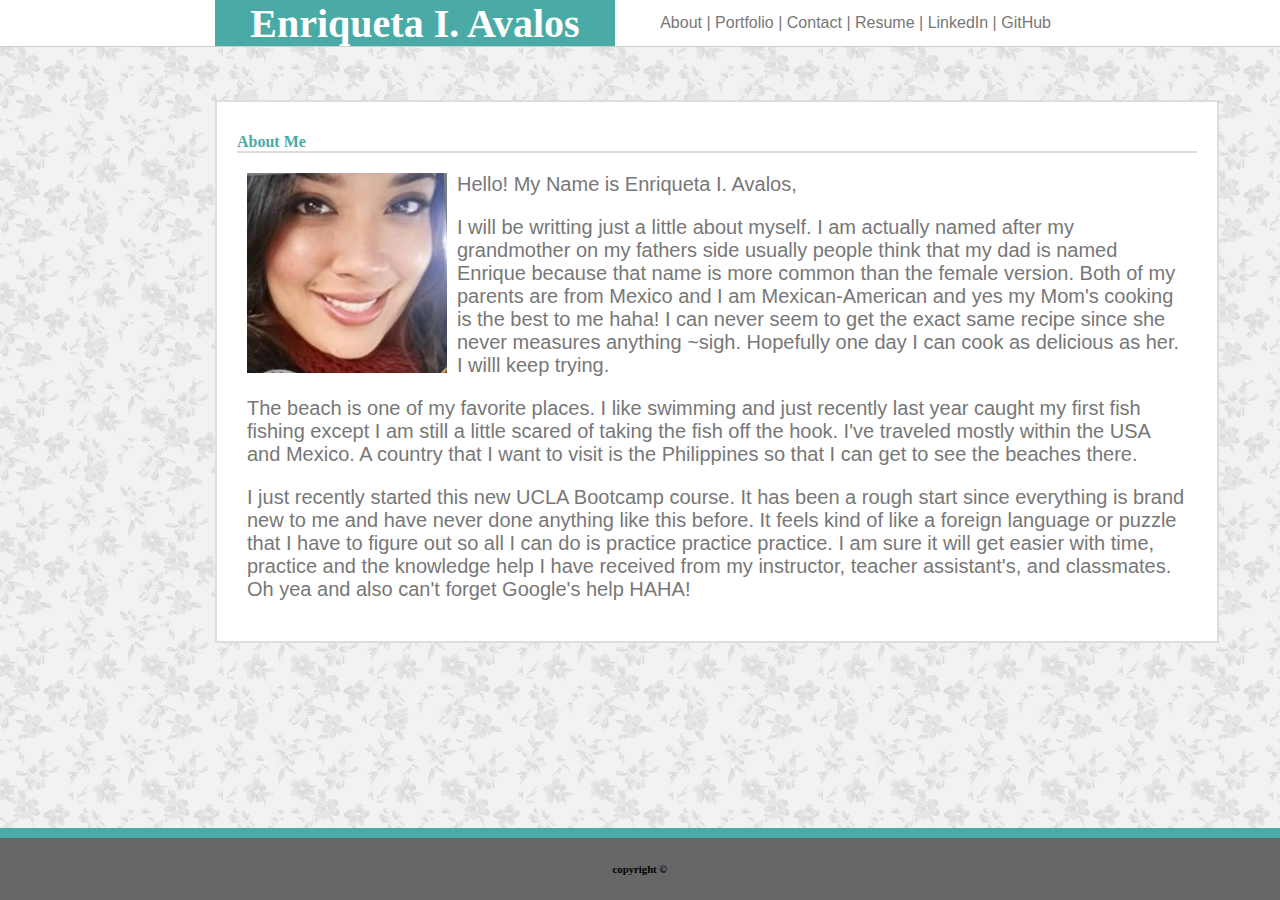
<file: index.html>
<!DOCTYPE html>

<html>


<head>
    <meta charset="UTF-8">
    <meta name="viewport" content="width=device-width, initial-scale=1.0">
    <title>About</title>
      
    <link rel="stylesheet" type="text/css" href="assets/css/style.css">

</head>

<body 

    background="assets/images/greyfloral.png">
<header>

    <div class="header">
          

        <div class="name-box"> 
            <div class="header-name"><strong>Enriqueta I. Avalos</strong>
            </div>
        </div>
            
        <div class="header-right">
            <a href="index.html">About |</a>
            <a href="portfolio.html">Portfolio |</a>
            <a href="contact.html">Contact |</a>
            <a href="resume.html">Resume |</a>
            <a href="http://www.linkedin.com/in/enriqueta-avalos-b20240179">LinkedIn |</a>
            <a href="https://github.com/EIA1981">GitHub</a>
          </div>
        
    </div>
 

</header>




            
    
    <div class="body-boxed">
    
     <h1> About Me</h1>

     <img src="assets/images/EIA1.png" style="width:200px;height:200px;"> 

    <p> Hello! My Name is Enriqueta I. Avalos,
    </p>

    <p> I will be writting just a little about myself.  I am actually named after my grandmother on my fathers side usually people think that my dad is named Enrique because that name is more common than the female version.  Both of my parents are from Mexico and I am Mexican-American and yes my Mom's cooking is the best to me haha! I can never seem to get the exact same recipe since she never measures anything ~sigh.  Hopefully one day I can cook as delicious as her.  I willl keep trying.  
    </p>

     <p>  
        The beach is one of my favorite places.  I like swimming and just recently last year caught my first fish fishing except I am still a little scared of taking the fish off the hook. I've traveled mostly within the USA and Mexico.  A country that I want to visit is the Philippines so that I can get to see the beaches there.  
        </p>
    
    <p> I just recently started this new UCLA Bootcamp course.  It has been a rough start since everything is brand new to me and have never done anything like this before.  It feels kind of like a foreign language or puzzle that I have to figure out so all I can do is practice practice practice. I am sure it will get easier with time, practice and the knowledge help I have received from my instructor, teacher assistant's, and classmates. Oh yea and also can't forget Google's help HAHA! </p>
    </div>



<footer>

    <div class="footer-box">
        <h6>copyright ©</h6>
    </div>

</footer>
</body>

</html>
</file>
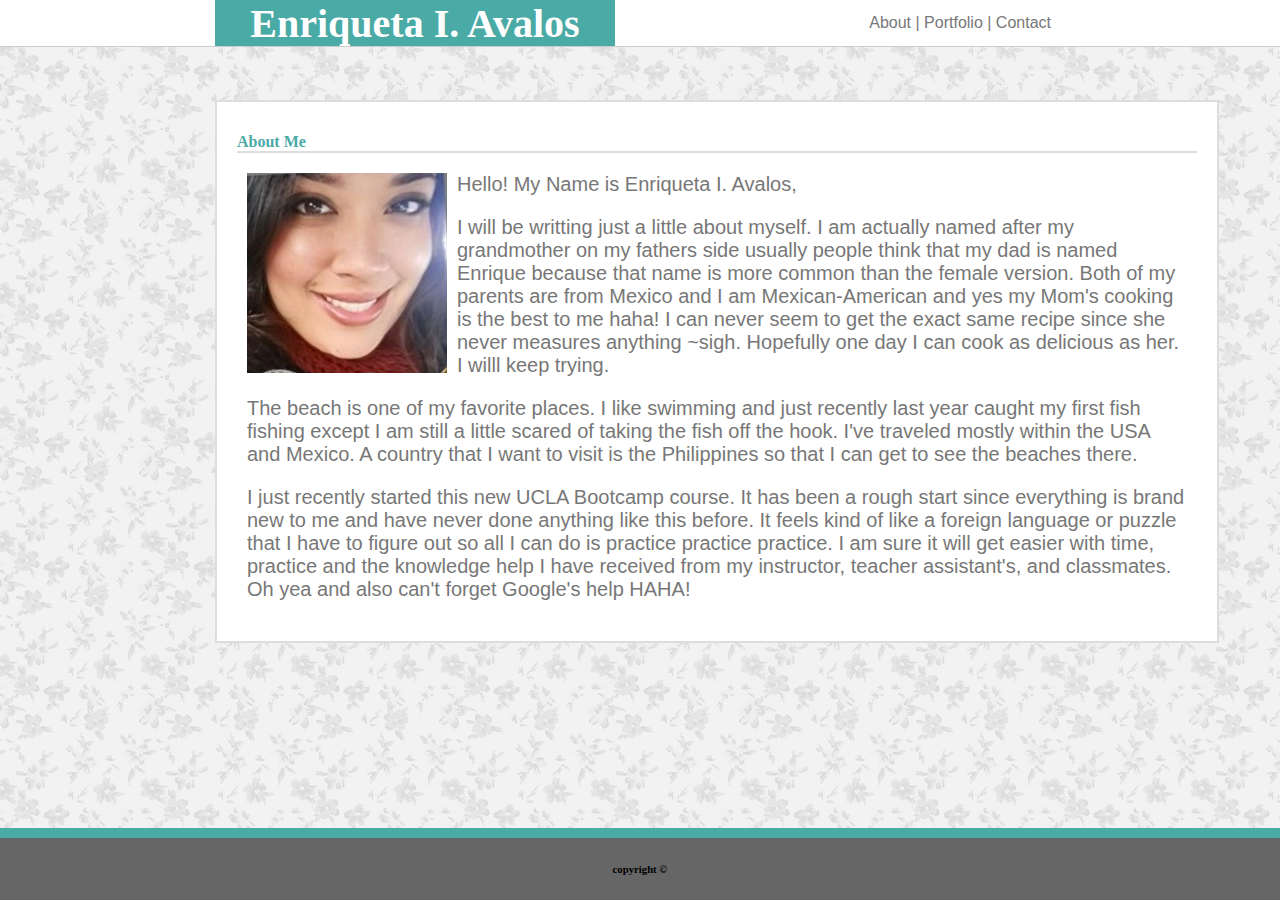
<file: Responsive-Portfolio/index.html>
<!DOCTYPE html>

<html>


<head>
    <meta charset="UTF-8">
    <meta name="viewport" content="width=device-width, initial-scale=1.0">
    <title>About</title>
      
    <link rel="stylesheet" type="text/css" href="assets/css/style.css">

</head>

<body 

    background="assets/images/greyfloral.png">
<header>

    <div class="header">
          

        <div class="name-box"> 
            <div class="header-name"><strong>Enriqueta I. Avalos</strong>
            </div>
        </div>
            
                <div class="header-right">
                    <a href="file:///Users/enriquetaavalos/Desktop/Repositories/Basic-Portfolio/index.html"> About |</a>
                    <a href="file:///Users/enriquetaavalos/Desktop/Repositories/Basic-Portfolio/portfolio.html"> Portfolio |</a>
                    <a href="file:///Users/enriquetaavalos/Desktop/Repositories/Basic-Portfolio/contact.html"> Contact </a>
                </div>
        
    </div>
 

</header>




            
    
    <div class="body-boxed">
    
     <h1> About Me</h1>

     <img src="assets/images/EIA1.png" style="width:200px;height:200px;"> 

    <p> Hello! My Name is Enriqueta I. Avalos,
    </p>

    <p> I will be writting just a little about myself.  I am actually named after my grandmother on my fathers side usually people think that my dad is named Enrique because that name is more common than the female version.  Both of my parents are from Mexico and I am Mexican-American and yes my Mom's cooking is the best to me haha! I can never seem to get the exact same recipe since she never measures anything ~sigh.  Hopefully one day I can cook as delicious as her.  I willl keep trying.  
    </p>

     <p>  
        The beach is one of my favorite places.  I like swimming and just recently last year caught my first fish fishing except I am still a little scared of taking the fish off the hook. I've traveled mostly within the USA and Mexico.  A country that I want to visit is the Philippines so that I can get to see the beaches there.  
        </p>
    
    <p> I just recently started this new UCLA Bootcamp course.  It has been a rough start since everything is brand new to me and have never done anything like this before.  It feels kind of like a foreign language or puzzle that I have to figure out so all I can do is practice practice practice. I am sure it will get easier with time, practice and the knowledge help I have received from my instructor, teacher assistant's, and classmates. Oh yea and also can't forget Google's help HAHA! </p>
    </div>



<footer>

    <div class="footer-box">
        <h6>copyright ©</h6>
    </div>

</footer>
</body>

</html>
</file>
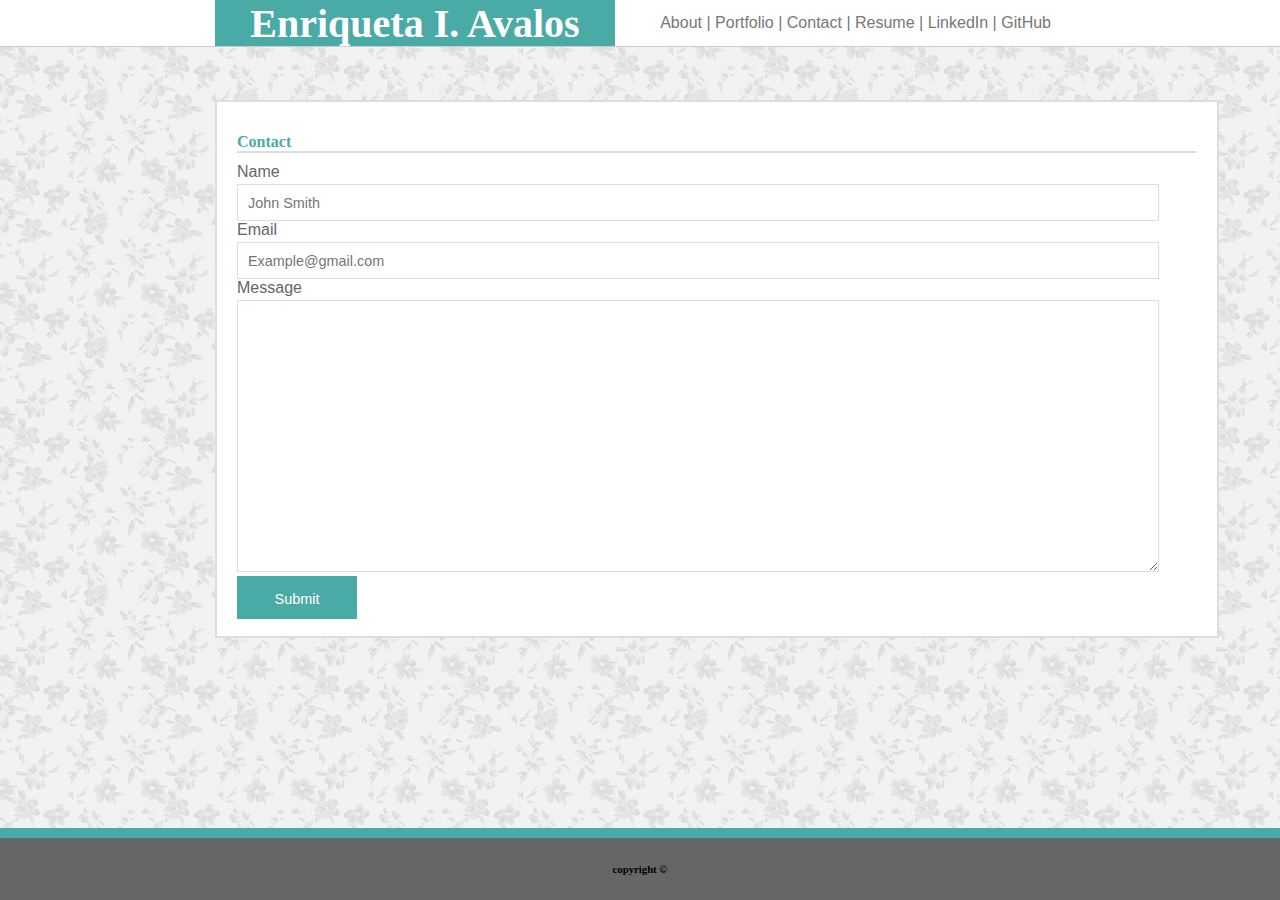
<file: contact.html>
<!DOCTYPE html>

<html>


<head>
    <meta charset="UTF-8">
    <meta name="viewport" content="width=device-width, initial-scale=1.0">
    <title>Contact</title>
      
    <link rel="stylesheet" type="text/css" href="assets/css/style.css">

</head>

<body 

background="assets/images/greyfloral.png">

<header>

    <div class="header">
          

        <div class="name-box"> 
            <div class="header-name"><strong>Enriqueta I. Avalos</strong>
            </div>
        </div>
        
        <div class="header-right">
            <a href="index.html">About |</a>
            <a href="portfolio.html">Portfolio |</a>
             <a href="contact.html">Contact |</a>
             <a href="resume.html">Resume |</a>
            <a href="http://www.linkedin.com/in/enriqueta-avalos-b20240179">LinkedIn |</a>
            <a href="https://github.com/EIA1981">GitHub</a>
          </div>

    </div>
 

</header>



   
<div class="body-boxed">

    <h1>Contact</h1>
    
        
            <form>
       
                 <label>Name</label>

    <br>

                <input name="name" placeholder="John Smith">

    <br>

                <label>Email</label>
    <br>
                <input name="email" type="email" placeholder="Example@gmail.com">
    
    <br>
                <label>Message</label>
    <br>
                <textarea name="message" placeholder=""></textarea>
    <br>
            <div id="submit">
                 <input id="submit" name="submit" type="submit" value="Submit" placeholder="Submit">
            </div>
    </form>
</div>
    </div>


<footer>

    <div class="footer-box">
        <h6>copyright ©</h6>
    </div>

</footer>

</body>
</html>
</file>
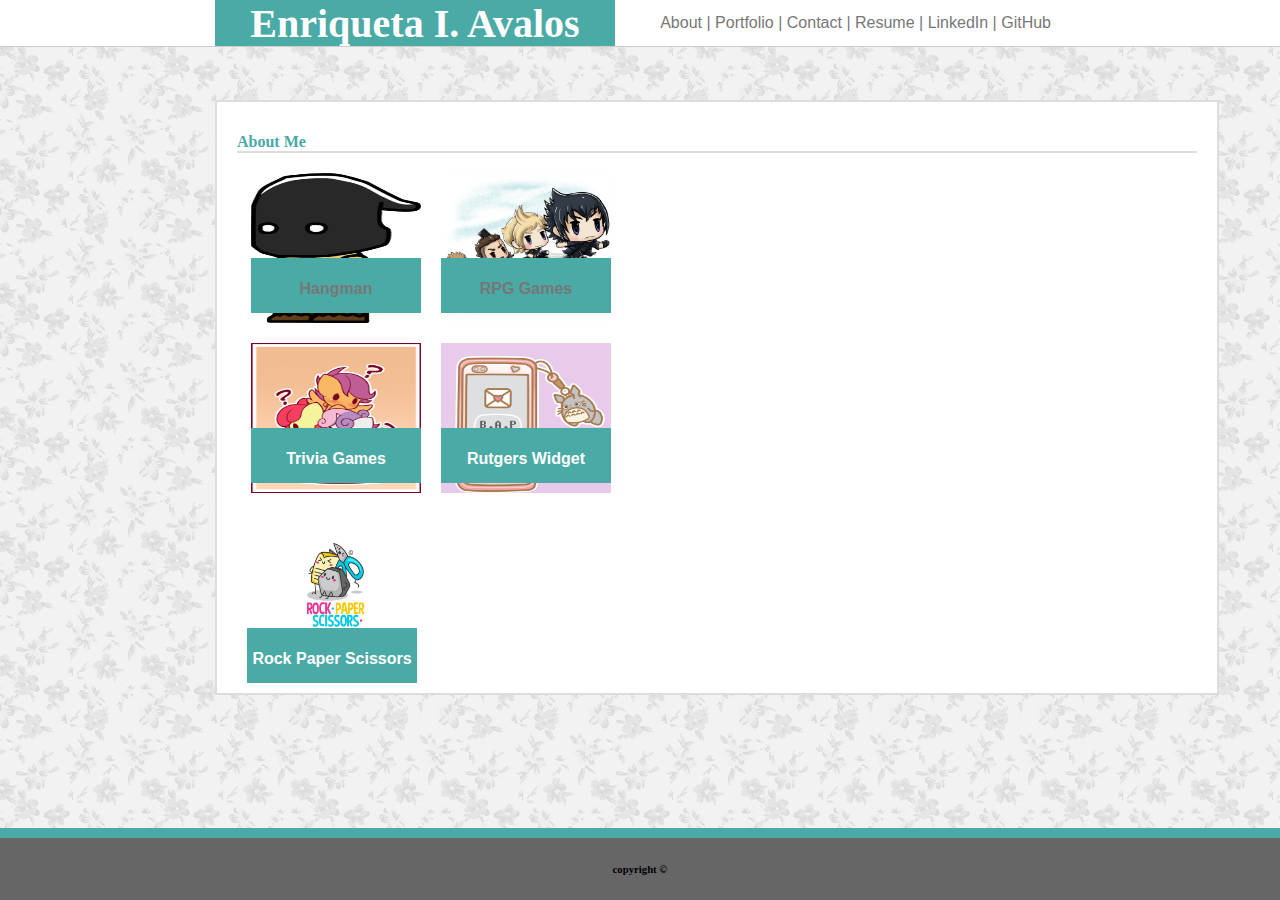
<file: portfolio.html>
<!DOCTYPE html>

<html>


<head>
    <meta charset="UTF-8">
    <meta name="viewport" content="width=device-width, initial-scale=1.0">
    <title>Portfolio</title>
      
    <link rel="stylesheet" type="text/css" href="assets/css/style.css">

</head>

<body 

    background="assets/images/greyfloral.png">
<header>

    <div class="header">
          

        <div class="name-box"> 
            <div class="header-name"><strong>Enriqueta I. Avalos</strong>
            </div>
        </div>
            
        <div class="header-right">
            <a href="index.html">About |</a>
            <a href="portfolio.html">Portfolio |</a>
            <a href="contact.html">Contact |</a>
            <a href="resume.html">Resume |</a>
            <a href="http://www.linkedin.com/in/enriqueta-avalos-b20240179">LinkedIn |</a>
            <a href="https://github.com/EIA1981">GitHub</a>
          </div>
        
    </div>
 

</header>




    
<div class="body-boxed">
    
     <h1> About Me</h1>

    <div class="row">
        <div class="column">
                <div class="portfolio-images">
                        <img src="assets/images/Hangman.png" alt="Hangman" style="width:170px;height:150px;">
                        <div class="text-hangman"> 
                          <h4><a href="https://eia1981.github.io/Word-Guess-Game/">Hangman</h4>
                        </div>
                </div>
                <div class="portfolio-images">
                  <a href="https://eia1981.github.io/RPS-Multiplayer/"><img src="assets/images/rpggames.png" alt="RPG Game" style="width:170px;height:150px;">
                        <div class="text-rpggames"> 
                          <h4><a href="https://eia1981.github.io/RPS-Multiplayer/">RPG Games</h4>
                        </div>
                </div>
                <div class="portfolio-images">
                        <a href="https://eia1981.github.io/Word-Guess-Game/"><img src="assets/images/TriviaGames.png" alt="Trivia Game" style="width:170px;height:150px;">
                        <div class="text-triviagames"> 
                          <h4>Trivia Games</h4>
                        </div>
                </div>
                <div class="portfolio-images">
                        <img src="assets/images/Rutgerswidget.png" alt="Rutgers Info Widget" style="width:170px;height:150px;">
                        <div class="text-rutgerswidget"> 
                          <h4>Rutgers Widget</h4>
                        </div>
                </div>
                <div class="portfolio-images">
                        <img src="assets/images/RockPaperScissors.png" alt="Rock Paper Scissors" style="width:170px;height:150px;">
                </div>
                        <div class="text-RPS"> 
                          <h4><a href="Gamehttps://eia1981.github.io/RPS-Multiplayer/"></a>Rock Paper Scissors</h4>
                        </div>        
        </div>
    </div>
</div>




<footer>

    <div class="footer-box">
        <h6>copyright ©</h6>
    </div>

</footer>

</body>
</html>
</file>
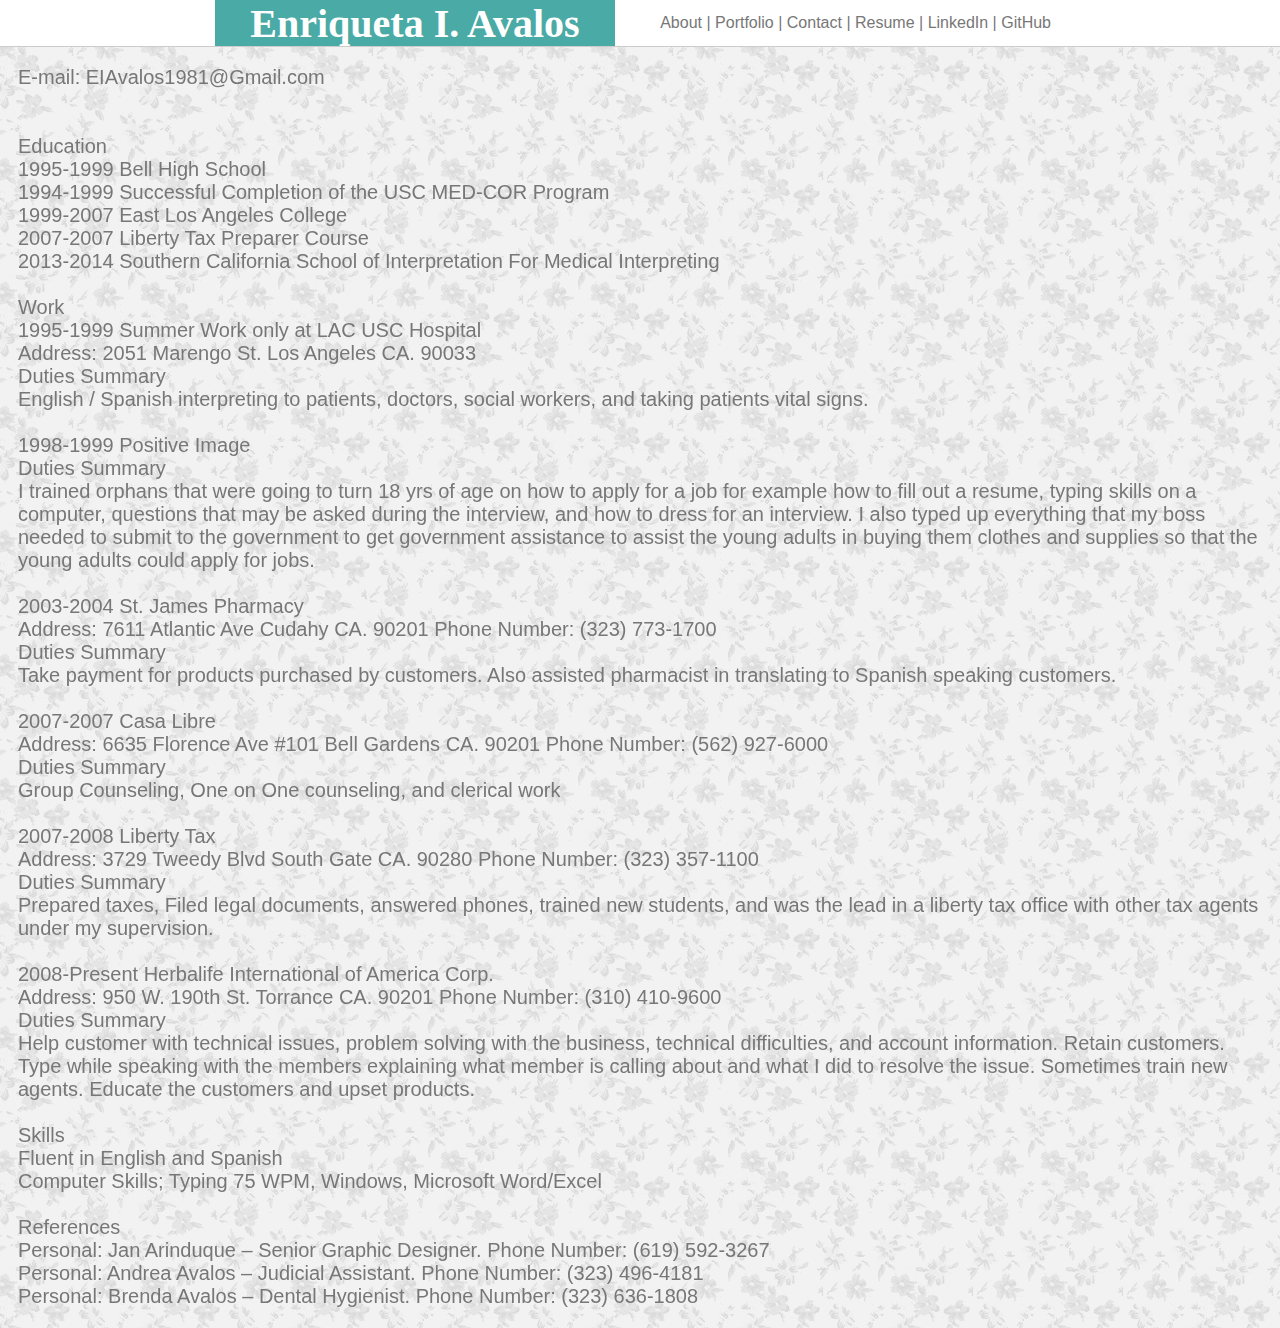
<file: resume.html>
<!DOCTYPE html>

<html>


<head>
    <meta charset="UTF-8">
    <meta name="viewport" content="width=device-width, initial-scale=1.0">
    <title>Portfolio</title>
      
    <link rel="stylesheet" type="text/css" href="assets/css/style.css">

</head>

<body 

    background="assets/images/greyfloral.png">
<header>

    <div class="header">
          

        <div class="name-box"> 
            <div class="header-name"><strong>Enriqueta I. Avalos</strong>
            </div>
        </div>
            
        <div class="header-right">
            <a href="index.html">About |</a>
            <a href="portfolio.html">Portfolio |</a>
            <a href="contact.html">Contact |</a>
            <a href="resume.html">Resume |</a>
            <a href="http://www.linkedin.com/in/enriqueta-avalos-b20240179">LinkedIn |</a>
            <a href="https://github.com/EIA1981">GitHub</a>
          </div>
        
    </div>
    
<p>
    <br>
    <br>
E-mail: EIAvalos1981@Gmail.com<br>
<br>
<br>
Education<br>
1995-1999     Bell High School<br>
1994-1999     Successful Completion of the USC MED-COR Program<br>
1999-2007     East Los Angeles College<br>
2007-2007     Liberty Tax Preparer Course<br>
2013-2014     Southern California School of Interpretation For Medical Interpreting<br>
<br>
Work<br>
1995-1999     Summer Work only at LAC USC Hospital<br>
Address:  2051 Marengo St. Los Angeles CA. 90033 <br>
Duties Summary<br>
English / Spanish interpreting to patients, doctors, social workers, and taking patients vital signs.<br>
<br>
1998-1999     Positive Image<br>
Duties Summary<br>
I trained orphans that were going to turn 18 yrs of age on how to apply for a job for example how to fill out a resume, typing skills on a computer, questions that may be asked during the interview, and how to dress for an interview. I also typed up everything that my boss needed to submit to the government to get government assistance to assist the young adults in buying them clothes and supplies so that the young adults could apply for jobs. <br>
<br>
2003-2004     St. James Pharmacy<br>
Address:  7611 Atlantic Ave Cudahy CA. 90201     Phone Number:  (323) 773-1700<br>
Duties Summary<br>
Take payment for products purchased by customers. Also assisted pharmacist in translating to Spanish speaking customers. <br>
<br>
2007-2007     Casa Libre<br>
Address:  6635 Florence Ave #101 Bell Gardens CA. 90201     Phone Number:  (562) 927-6000<br>
Duties Summary<br>
Group Counseling, One on One counseling, and clerical work<br>
<br>
2007-2008    Liberty Tax<br>
Address:  3729 Tweedy Blvd South Gate CA. 90280     Phone Number:  (323) 357-1100<br>
Duties Summary<br>
Prepared taxes, Filed legal documents, answered phones, trained new students, and was the lead in a liberty tax office with other tax agents under my supervision. <br>
<br>
2008-Present     Herbalife International of America Corp.<br>
Address:  950 W. 190th St. Torrance CA. 90201     Phone Number:  (310) 410-9600<br>
Duties Summary<br>
Help customer with technical issues, problem solving with the business, technical difficulties, and account information. Retain customers. Type while speaking with the members explaining what member is calling about and what I did to resolve the issue.  Sometimes train new agents. Educate the customers and upset products. <br>
<br>
Skills<br>
Fluent in English and Spanish<br>
Computer Skills;  Typing 75 WPM, Windows, Microsoft Word/Excel<br>
<br>
References<br>
Personal:  Jan Arinduque – Senior Graphic Designer.  Phone Number:  (619) 592-3267<br>
Personal:  Andrea Avalos – Judicial Assistant.  Phone Number:  (323) 496-4181<br>
Personal:  Brenda Avalos – Dental Hygienist.  Phone Number:  (323) 636-1808</p>


</body>
</html>
</file>
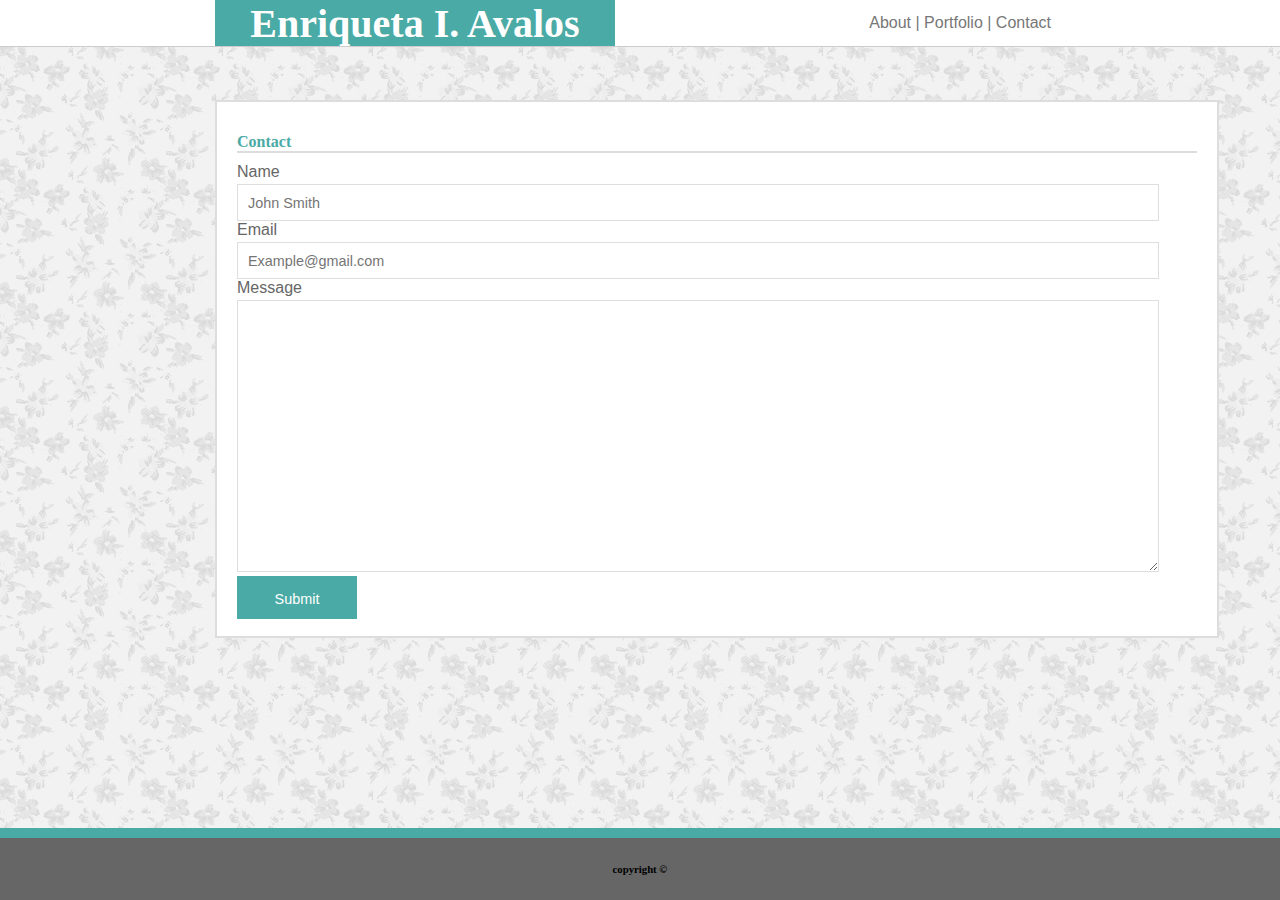
<file: Responsive-Portfolio/contact.html>
<!DOCTYPE html>

<html>


<head>
    <meta charset="UTF-8">
    <meta name="viewport" content="width=device-width, initial-scale=1.0">
    <title>Contact</title>
      
    <link rel="stylesheet" type="text/css" href="assets/css/style.css">

</head>

<body 

background="assets/images/greyfloral.png">

<header>

    <div class="header">
          

        <div class="name-box"> 
            <div class="header-name"><strong>Enriqueta I. Avalos</strong>
            </div>
        </div>
        
        <div class="header-right">
        <a href="file:///Users/enriquetaavalos/Desktop/Repositories/Basic-Portfolio/index.html"> About |</a>
        <a href="file:///Users/enriquetaavalos/Desktop/Repositories/Basic-Portfolio/portfolio.html"> Portfolio |</a>
        <a href="file:///Users/enriquetaavalos/Desktop/Repositories/Basic-Portfolio/contact.html"> Contact</a>
        </div>

    </div>
 

</header>



   
<div class="body-boxed">

    <h1>Contact</h1>
    
        
            <form>
       
                 <label>Name</label>

    <br>

                <input name="name" placeholder="John Smith">

    <br>

                <label>Email</label>
    <br>
                <input name="email" type="email" placeholder="Example@gmail.com">
    
    <br>
                <label>Message</label>
    <br>
                <textarea name="message" placeholder=""></textarea>
    <br>
            <div id="submit">
                 <input id="submit" name="submit" type="submit" value="Submit" placeholder="Submit">
            </div>
    </form>
</div>
    </div>


<footer>

    <div class="footer-box">
        <h6>copyright ©</h6>
    </div>

</footer>

</body>
</html>
</file>
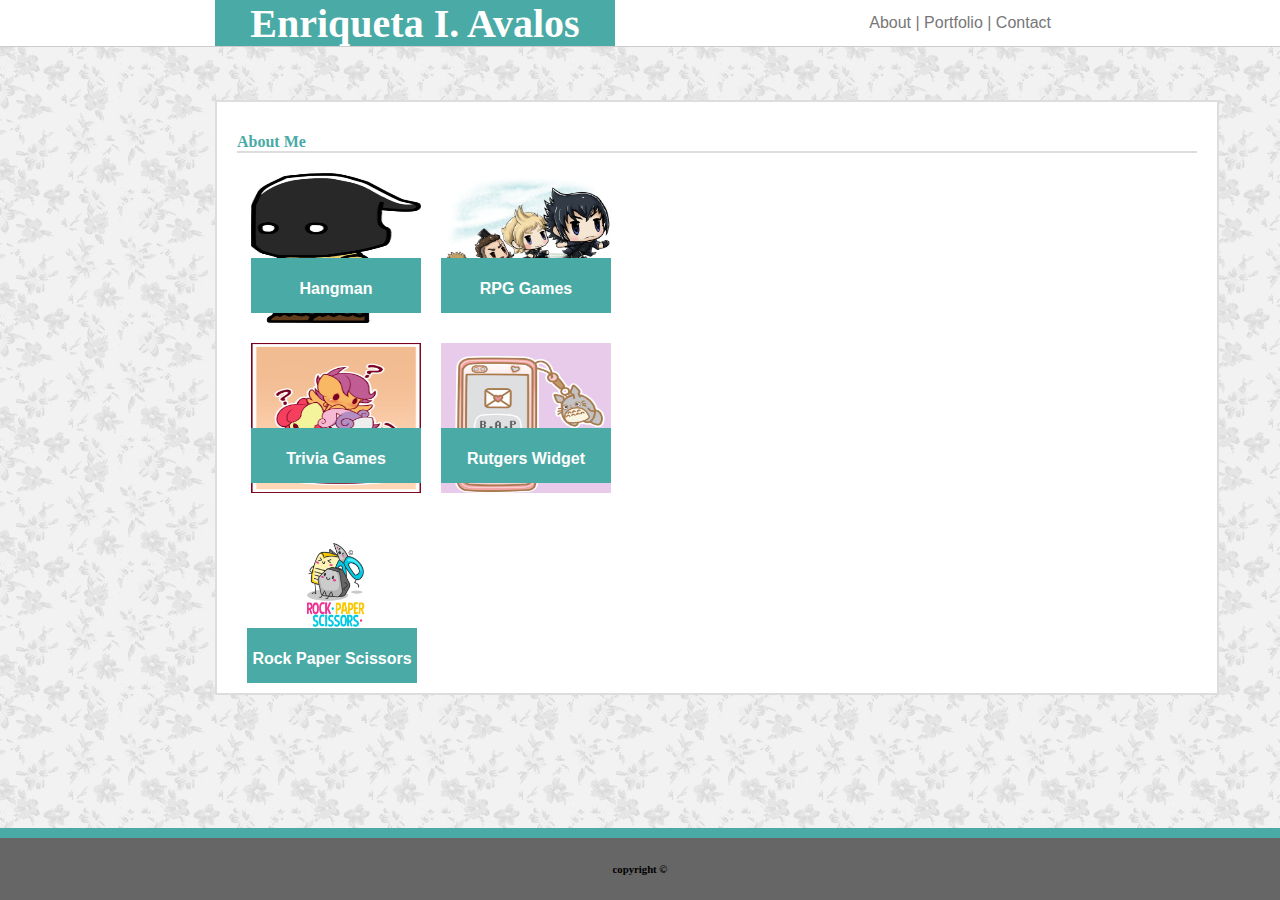
<file: Responsive-Portfolio/portfolio.html>
<!DOCTYPE html>

<html>


<head>
    <meta charset="UTF-8">
    <meta name="viewport" content="width=device-width, initial-scale=1.0">
    <title>Portfolio</title>
      
    <link rel="stylesheet" type="text/css" href="assets/css/style.css">

</head>

<body

background="assets/images/greyfloral.png">
<header>

    <div class="header">
          

        <div class="name-box"> 
            <div class="header-name"><strong>Enriqueta I. Avalos</strong>
            </div>
        </div>
        
        <div class="header-right">
        <a href="file:///Users/enriquetaavalos/Desktop/Repositories/Basic-Portfolio/index.html"> About |</a>
        <a href="file:///Users/enriquetaavalos/Desktop/Repositories/Basic-Portfolio/portfolio.html"> Portfolio |</a>
        <a href="file:///Users/enriquetaavalos/Desktop/Repositories/Basic-Portfolio/contact.html"> Contact</a>
        </div>

    </div>
 

</header>




    
<div class="body-boxed">
    
     <h1> About Me</h1>

    <div class="row">
        <div class="column">
                <div class="portfolio-images">
                        <img src="assets/images/Hangman.png" alt="Hangman" style="width:170px;height:150px;">
                        <div class="text-hangman"> 
                          <h4>Hangman</h4>
                        </div>
                </div>
                <div class="portfolio-images">
                        <img src="assets/images/rpggames.png" alt="RPG Game" style="width:170px;height:150px;">
                        <div class="text-rpggames"> 
                          <h4>RPG Games</h4>
                        </div>
                </div>
                <div class="portfolio-images">
                        <img src="assets/images/TriviaGames.png" alt="Trivia Game" style="width:170px;height:150px;">
                        <div class="text-triviagames"> 
                          <h4>Trivia Games</h4>
                        </div>
                </div>
                <div class="portfolio-images">
                        <img src="assets/images/Rutgerswidget.png" alt="Rutgers Info Widget" style="width:170px;height:150px;">
                        <div class="text-rutgerswidget"> 
                          <h4>Rutgers Widget</h4>
                        </div>
                </div>
                <div class="portfolio-images">
                        <img src="assets/images/RockPaperScissors.png" alt="Rock Paper Scissors" style="width:170px;height:150px;">
                </div>
                        <div class="text-RPS"> 
                          <h4>Rock Paper Scissors</h4>
                        </div>        
        </div>
    </div>
</div>




<footer>

    <div class="footer-box">
        <h6>copyright ©</h6>
    </div>

</footer>

</body>
</html>
</file>
<file: assets/css/style.css>
#wrapper {
  margin-left:auto;
  margin-right:auto;
  width:960px;
}

.header {
  overflow: auto;
  position: fixed;
  background-color: #ffffff;
  padding: 14px;
  margin: 0;
  top: 0;
  right: 0;
  left: 0;
  border-bottom: ridge 1px #cccccc;
}

.name-box {
  position: absolute;
  background-color: #4aaaa5;
  width: 400px;
  top: 0;
  right: 0px;
  left: 215px;
}
  
.header-name {
  font-family: Georgia, 'Times New Roman', Times, serif;
  font-size: 40px;
  color: #ffffff;
  text-align: center;
  top: 50%;
  left: 50% 
}

.header-right {
  position: relative;
  font-family: 'Arial', 'Helvetica Neue', Helvetica, sans-serif;
  float: right;
  margin-left: 20px;
  right: 215px;
}


a {
  color: #777777;
  text-decoration: none;
}

h1 {
  color: #4aaaa5;
  font-size: 16px;
  font-family: Georgia, 'Times New Roman', Times, serif;
  border-bottom: solid 2px #dddddd;
}


p {
  color: #777777;
}

.body-boxed {
  position: relative;
  overflow:auto;
  width: 960px;
  padding: 20px;
  margin-top: 100px;
  margin-bottom: 60px;
  left: 215px;
  background-color: #ffffff;
  position: sticky;
  border: solid 2px #dddddd;
}

.clearfix::after {
  content: "";
  clear: both;
  display: table;
}


img {
  float:left;
  padding: 10px;
}


p {
  font-family: Arial, 'Helvetica Neue', Helvetica, Sans-serif;
  font-size: 20px;
  padding: 0px 10px 0px 10px;
  
 
  position: relative;
}


h6 {
  text-align: bottom;
}

.footer-box{
position: sticky;
Position: absolute;
bottom: 0;
width: 100%;
text-align: center;
background: #666666;
border-top: solid 10px #4aaaa5;
vertical-align: text-bottom;
margin: 0;
right: 0;
left: 0;
overflow: hidden;
}
  
label {
  font-family: 'Arial', 'Helvetica Neue', Helvetica, sans-serif;
  color:  #666666;
}

 

 input {
	width: 900px;
	height: 15px;
	background: #ffffff;
	border:1px solid #dedede;
	padding:10px;
	margin-top:3px;
	font-size:0.9em;
  color: #ffffff;
 }

 textarea {
	width: 900px;
	height: 250px;
	background: #ffffff;
	border:1px solid #dedede;
	padding: 10px;
	margin-top:3px;
	font-size:0.9em;
  color: #ffffff;
 }

 #submit {
  width:120px;
  height:40px;
  border:none;
  cursor: pointer;
  color: #ffffff;
  background-color: #4aaaa5;
  text-align: center;
}

.row {
  display: flex;
  flex-wrap: wrap;
  padding: 0 4px;
}
.column {
  flex: 50%;
  max-width: 50%;
}

.portfolio-images {
  position: relative;
}

.text-hangman {
  position: absolute;
  top: 95px;
  left: 10px;
  background-color: #4aaaa5;
  width: 170px;
  height: 55px;
}


.text-rpggames {
  position: absolute;
  top: 95px;
  right: 106px;
  font-family: 'Arial', 'Helvetica Neue', Helvetica, sans-serif;
  background-color: #4aaaa5;
  width: 170px;
  height: 55px; 
}

.text-triviagames {
  position: absolute;
  top: 265px; 
  left: 10px;
  background-color: #4aaaa5;
  width: 170px;
  height: 55px;
  }

.text-rutgerswidget {
  position: absolute;
  top: 265px;
  right: 106px;
  background-color: #4aaaa5;
  width: 170px;
  height: 55px;
  

}

.text-RPS {
  bottom: 10px;
  position: absolute;
  left: 30px; 
  background-color: #4aaaa5;
  width: 170px;
  height: 55px;
}

h4 {
  text-align: center;
  vertical-align: middle;
  font-family: 'Arial', 'Helvetica Neue', Helvetica, sans-serif;
  color: #ffffff;
}

@media (max-width: 980px) {

  body {background-color: #000000;}
}

@media (max-width: 768px) {

  body {background-color: #000000;}
}

@media (max-width: 640px) {

  body {background-color: #000000;}
}
</file>
<file: Responsive-Portfolio/assets/css/style.css>
#wrapper {
  margin-left:auto;
  margin-right:auto;
  width:960px;
}

.header {
  overflow: auto;
  position: fixed;
  background-color: #ffffff;
  padding: 14px;
  margin: 0;
  top: 0;
  right: 0;
  left: 0;
  border-bottom: ridge 1px #cccccc;
}

.name-box {
  position: absolute;
  background-color: #4aaaa5;
  width: 400px;
  top: 0;
  right: 0px;
  left: 215px;
}
  
.header-name {
  font-family: Georgia, 'Times New Roman', Times, serif;
  font-size: 40px;
  color: #ffffff;
  text-align: center;
  top: 50%;
  left: 50% 
}

.header-right {
  position: relative;
  font-family: 'Arial', 'Helvetica Neue', Helvetica, sans-serif;
  float: right;
  margin-left: 20px;
  right: 215px;
}


a {
  color: #777777;
  text-decoration: none;
}

h1 {
  color: #4aaaa5;
  font-size: 16px;
  font-family: Georgia, 'Times New Roman', Times, serif;
  border-bottom: solid 2px #dddddd;
}


p {
  color: #777777;
}

.body-boxed {
  position: relative;
  overflow:auto;
  width: 960px;
  padding: 20px;
  margin-top: 100px;
  margin-bottom: 60px;
  left: 215px;
  background-color: #ffffff;
  position: sticky;
  border: solid 2px #dddddd;
}

.clearfix::after {
  content: "";
  clear: both;
  display: table;
}


img {
  float:left;
  padding: 10px;
}


p {
  font-family: Arial, 'Helvetica Neue', Helvetica, Sans-serif;
  font-size: 20px;
  padding: 0px 10px 0px 10px;
  
 
  position: relative;
}


h6 {
  text-align: bottom;
}

.footer-box{
position: sticky;
Position: absolute;
bottom: 0;
width: 100%;
text-align: center;
background: #666666;
border-top: solid 10px #4aaaa5;
vertical-align: text-bottom;
margin: 0;
right: 0;
left: 0;
overflow: hidden;
}
  
label {
  font-family: 'Arial', 'Helvetica Neue', Helvetica, sans-serif;
  color:  #666666;
}

 

 input {
	width: 900px;
	height: 15px;
	background: #ffffff;
	border:1px solid #dedede;
	padding:10px;
	margin-top:3px;
	font-size:0.9em;
  color: #ffffff;
 }

 textarea {
	width: 900px;
	height: 250px;
	background: #ffffff;
	border:1px solid #dedede;
	padding: 10px;
	margin-top:3px;
	font-size:0.9em;
  color: #ffffff;
 }

 #submit {
  width:120px;
  height:40px;
  border:none;
  cursor: pointer;
  color: #ffffff;
  background-color: #4aaaa5;
  text-align: center;
}

.row {
  display: flex;
  flex-wrap: wrap;
  padding: 0 4px;
}
.column {
  flex: 50%;
  max-width: 50%;
}

.portfolio-images {
  position: relative;
}

.text-hangman {
  position: absolute;
  top: 95px;
  left: 10px;
  background-color: #4aaaa5;
  width: 170px;
  height: 55px;
}


.text-rpggames {
  position: absolute;
  top: 95px;
  right: 106px;
  font-family: 'Arial', 'Helvetica Neue', Helvetica, sans-serif;
  background-color: #4aaaa5;
  width: 170px;
  height: 55px; 
}

.text-triviagames {
  position: absolute;
  top: 265px; 
  left: 10px;
  background-color: #4aaaa5;
  width: 170px;
  height: 55px;
  }

.text-rutgerswidget {
  position: absolute;
  top: 265px;
  right: 106px;
  background-color: #4aaaa5;
  width: 170px;
  height: 55px;
  

}

.text-RPS {
  bottom: 10px;
  position: absolute;
  left: 30px; 
  background-color: #4aaaa5;
  width: 170px;
  height: 55px;
}

h4 {
  text-align: center;
  vertical-align: middle;
  font-family: 'Arial', 'Helvetica Neue', Helvetica, sans-serif;
  color: #ffffff;
}

@media (max-width: 980px) {

  body {background-color: #000000;}
}

@media (max-width: 768px) {

  body {background-color: #000000;}
}

@media (max-width: 640px) {

  body {background-color: #000000;}
}
</file>
